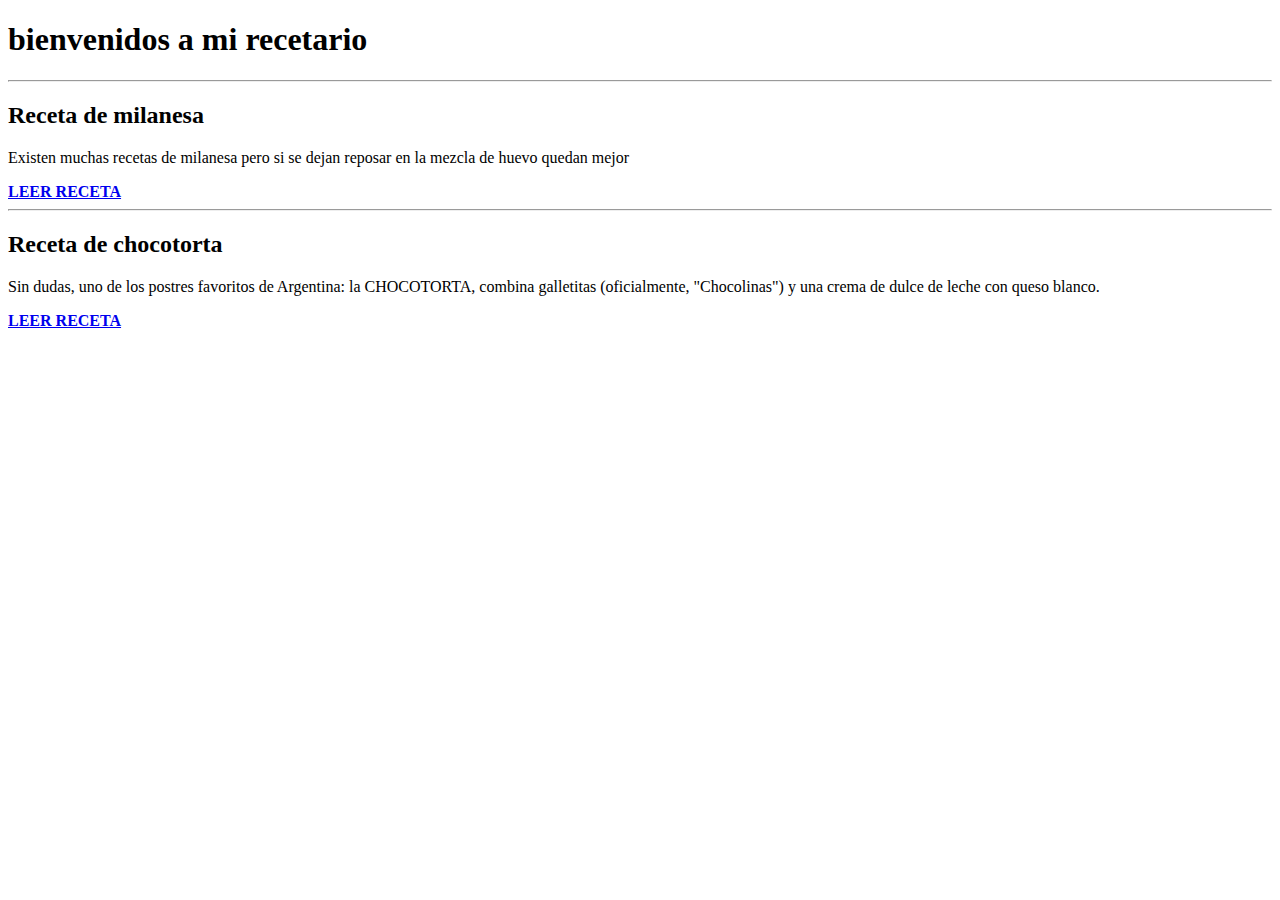
<file: tarea 1/index.html>
<!DOCTYPE html>
<html lang="en">
<head>
    <meta charset="UTF-8">
    <meta name="viewport"
    content="width=device-width,initial-scale=1.0">
 <title>recetario</title>
</head>
<body>
    <h1>bienvenidos a mi recetario</h1>
    <hr>
<h2>Receta de milanesa</h2>
<p>Existen muchas recetas de milanesa pero si se dejan reposar en la mezcla de huevo quedan mejor</p>
<a href="public/views/milanesa.html"><strong>LEER RECETA</strong></a>
<hr>
<h2>Receta de chocotorta</h2>
<p>Sin dudas, uno de los postres favoritos de Argentina: la CHOCOTORTA, combina galletitas (oficialmente, "Chocolinas") y una crema de dulce de leche con queso blanco.</p>
<a href="public/views/chocotorta.html"><strong>LEER RECETA</strong></a>

</body>
</html>
</file>
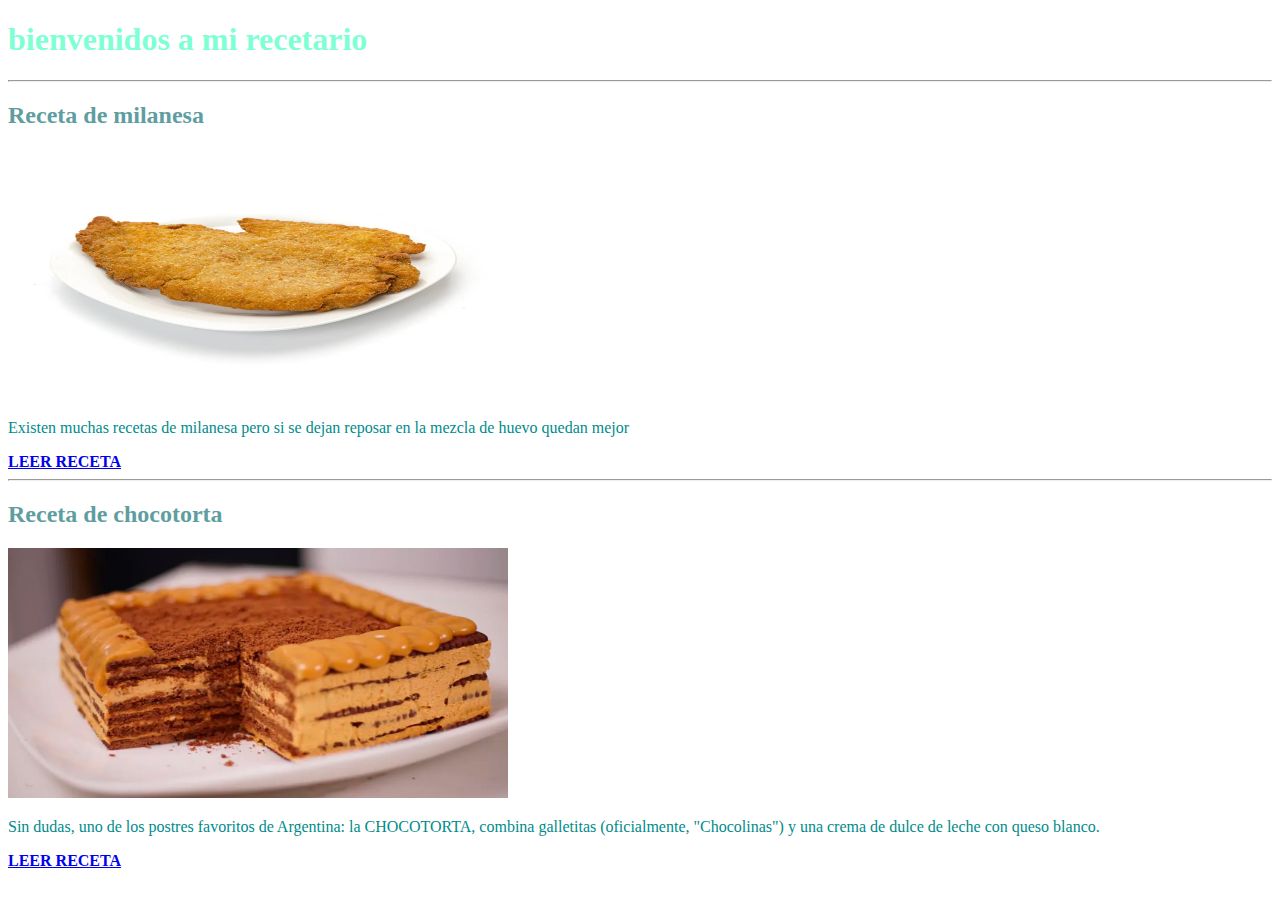
<file: tarea 2/index.html>
<!DOCTYPE html>
<html lang="en">
<head>
    <meta charset="UTF-8">
    <meta name="viewport"
    content="width=device-width,initial-scale=1.0">   
    <title>recetario</title>
    <link rel="stylesheet" href="public/css/style.css">
</head>
<body>
    <h1>bienvenidos a mi recetario</h1>
    <hr>
<h2>Receta de milanesa</h2>
<img src="public/views/img/milanesa.jpg" height="250"width="500" alt="milanesa">
<p>Existen muchas recetas de milanesa pero si se dejan reposar en la mezcla de huevo quedan mejor</p>
<a href="public/views/milanesa.html"><strong>LEER RECETA</strong></a>
<hr>
<h2>Receta de chocotorta</h2>
<img src="public/views/img/chocotorta.jpg"height="250"width="500" alt="chocotorta">
<p>Sin dudas, uno de los postres favoritos de Argentina: la CHOCOTORTA, combina galletitas (oficialmente, "Chocolinas") y una crema de dulce de leche con queso blanco.</p>
<a href="public/views/chocotorta.html"><strong>LEER RECETA</strong></a>

</body>
</html>
</file>
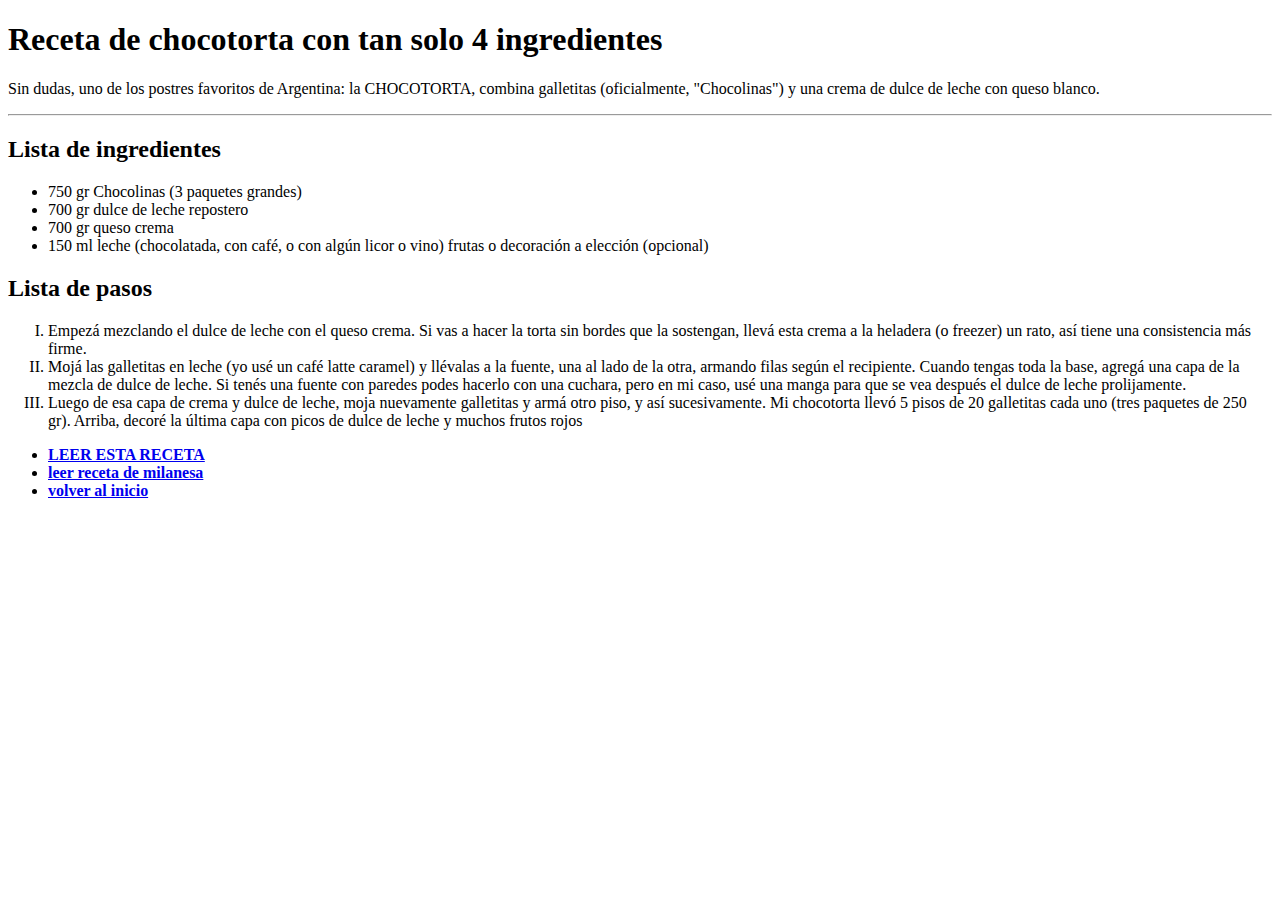
<file: tarea 1/public/views/chocotorta.html>
<!DOCTYPE html>
<html lang="en">
<head>
    <meta charset="UTF-8">
    <meta name="viewport"
    content="width=device-width,initial-scale=1.0">
    <title>Receta de chocotorta</title>
     </head>
     <body>
      <h1>Receta de chocotorta con tan solo 4 ingredientes</h1>
            <p>Sin dudas, uno de los postres favoritos de Argentina: la CHOCOTORTA, combina galletitas (oficialmente, "Chocolinas") y una crema de dulce de leche con queso blanco.
            </p>
            <hr/>
        <h2>Lista de ingredientes</h2>
      <ul>
         <li> 750 gr Chocolinas (3 paquetes grandes) </li>
         <li> 700 gr dulce de leche repostero </li>
         <li> 700 gr queso crema </li>
         <li> 150 ml leche (chocolatada, con café, o con algún licor o vino)
            frutas o decoración a elección (opcional) </li>
      </ul>
      <h2>Lista de pasos</h2>
      <ol type="I">
          <li>Empezá mezclando el dulce de leche con el queso crema. Si vas a hacer la torta sin bordes que la sostengan, llevá esta crema a la heladera (o freezer) un rato, así tiene una consistencia más firme.</li>
          <li>Mojá las galletitas en leche (yo usé un café latte caramel) y llévalas a la fuente, una al lado de la otra, armando filas según el recipiente.
            Cuando tengas toda la base, agregá una capa de la mezcla de dulce de leche. Si tenés una fuente con paredes podes hacerlo con una cuchara, pero en mi caso, usé una manga para que se vea después el dulce de leche prolijamente.</li>
          <li>Luego de esa capa de crema y dulce de leche, moja nuevamente galletitas y armá otro piso, y así sucesivamente.
            Mi chocotorta llevó 5 pisos de 20 galletitas cada uno (tres paquetes de 250 gr).
            Arriba, decoré la última capa con picos de dulce de leche y muchos frutos rojos
          </li>
         
      </ol>
      <ul>
      <li><a href="https://cookpad.com/ar/recetas/15530997-chocotorta-argentina"><strong>LEER ESTA RECETA</strong></a></li>
      <li><a href="milanesa.html"><strong>leer receta de milanesa</strong></a></li>
    <li><a href="../../index.html"><strong>volver al inicio</strong></a></li>
    </ul>
     </body>
</html>
</file>
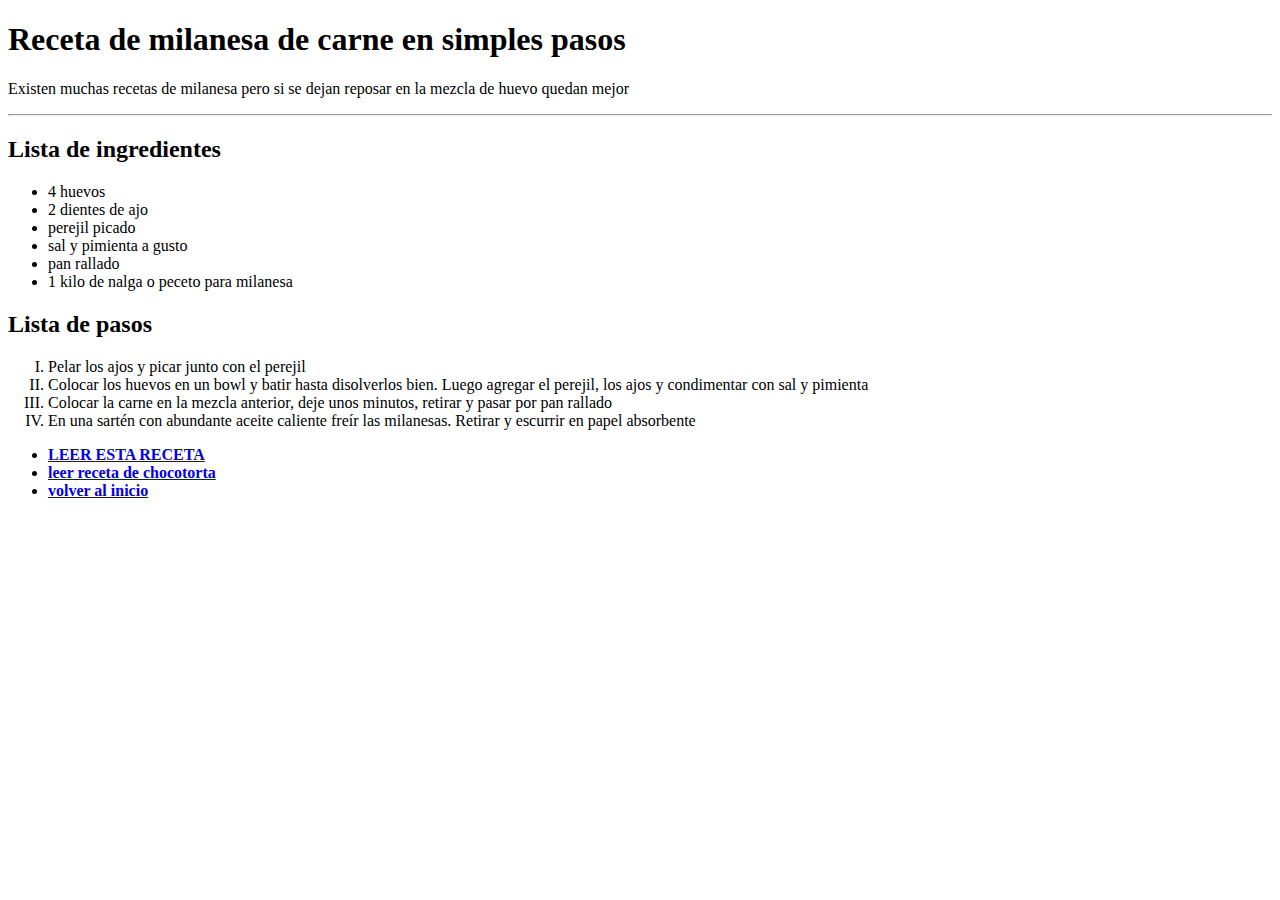
<file: tarea 1/public/views/milanesa.html>
<!DOCTYPE html>
<html lang="en">
<head>
    <meta charset="UTF-8">
    <meta name="viewport"
    content="width=device-width,initial-scale=1.0">
    <title>receta de milanesa de carne</title>
     </head>
     <body>
        <h1>Receta de milanesa de carne en simples pasos</h1>
            <p>Existen muchas recetas de milanesa pero si se dejan reposar en la mezcla de huevo quedan mejor</p>
            <hr/>
        <h2>Lista de ingredientes</h2>
      <ul>
         <li>4 huevos</li>
         <li>2 dientes de ajo</li>
         <li>perejil picado</li>
         <li>sal y pimienta a gusto</li>
         <li>pan rallado</li>
         <li>1 kilo de nalga o peceto para milanesa</li>
      </ul>
      <h2>Lista de pasos</h2>
      <ol type="I">
          <li>Pelar los ajos y picar junto con el perejil</li>
          <li>Colocar los huevos en un bowl y batir hasta disolverlos bien. Luego agregar el perejil, los ajos y condimentar con sal y pimienta</li>
          <li>Colocar la carne en la mezcla anterior, deje unos minutos, retirar y pasar por pan rallado</li>
          <li>En una sartén con abundante aceite caliente freír las milanesas. Retirar y escurrir en papel absorbente</li>
         
      </ol>
      <ul>
      <li><a href="https://www.clarin.com/recetas/platos-principales/milanesas_7_FlHEbj_QK.html"><strong>LEER ESTA RECETA</strong></a></li>
      <li><a href="chocotorta.html"><strong>leer receta de chocotorta</strong></a></li>
      <li><a href="../../index.html"><strong>volver al inicio</strong></a></li>
   </ul>
     </body>
</html>
</file>
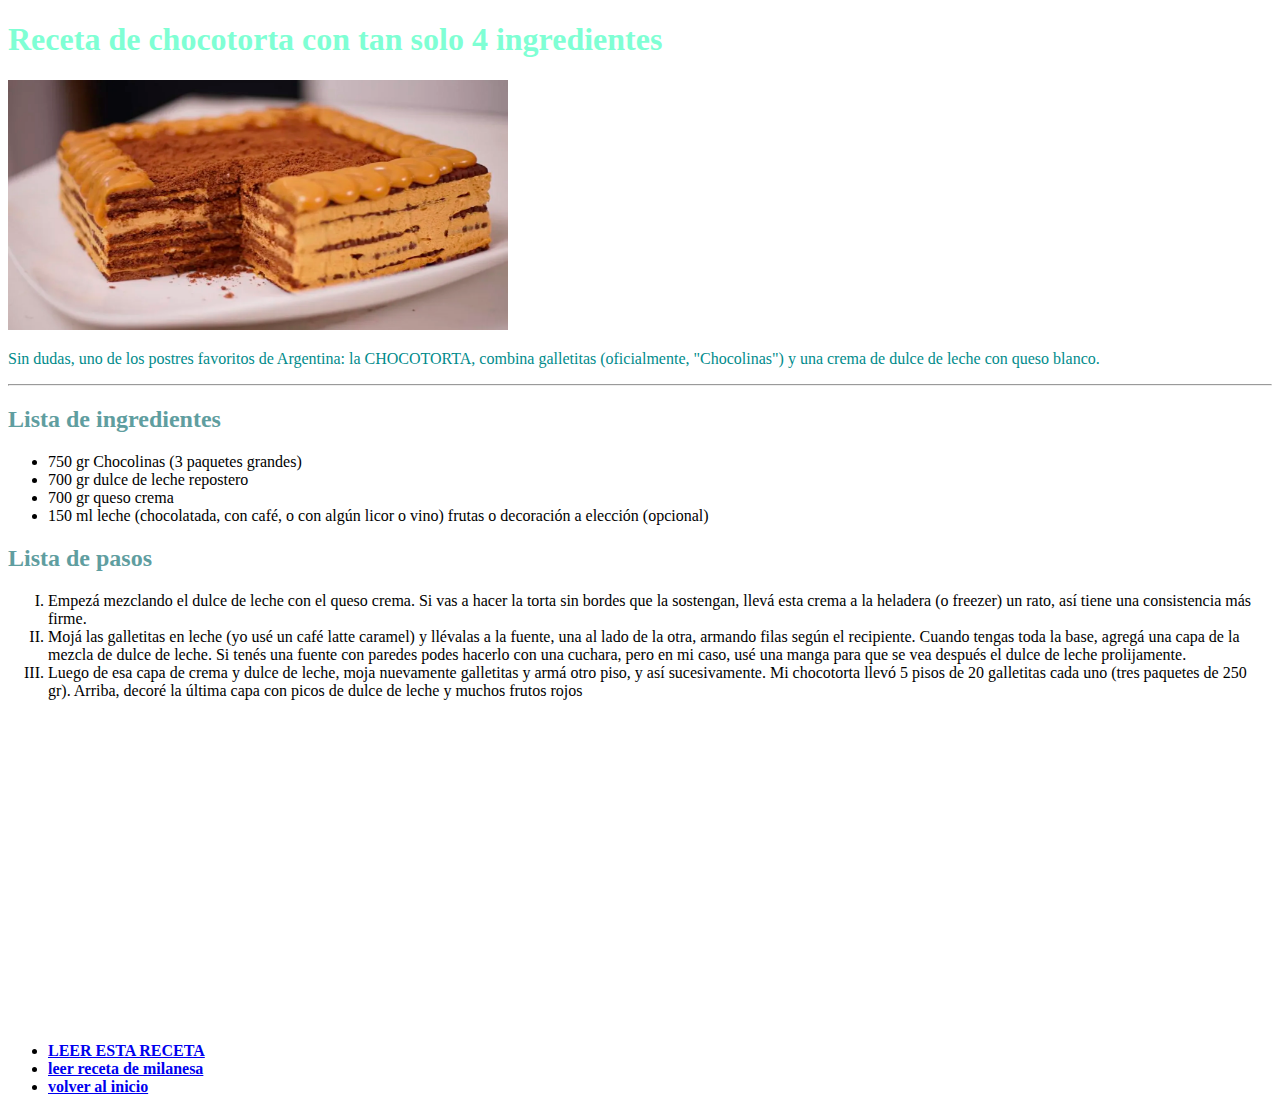
<file: tarea 2/public/views/chocotorta.html>
<!DOCTYPE html>
<html lang="en">
<head>
    <meta charset="UTF-8">
    <meta name="viewport"
    content="width=device-width,initial-scale=1.0">
    <title>Receta de chocotorta</title>
    <link rel="stylesheet" href="../css/style.css">
     </head>
     <body>
      <h1>Receta de chocotorta con tan solo 4 ingredientes</h1>
      <img src="img/chocotorta.jpg"height="250"width="500" alt="chocotorta">
            <p>Sin dudas, uno de los postres favoritos de Argentina: la CHOCOTORTA, combina galletitas (oficialmente, "Chocolinas") y una crema de dulce de leche con queso blanco.
            </p>
            
            <hr/>
        <h2>Lista de ingredientes</h2>
      <ul>
         <li> 750 gr Chocolinas (3 paquetes grandes) </li>
         <li> 700 gr dulce de leche repostero </li>
         <li> 700 gr queso crema </li>
         <li> 150 ml leche (chocolatada, con café, o con algún licor o vino)
            frutas o decoración a elección (opcional) </li>
      </ul>
      <h2>Lista de pasos</h2>
      <ol type="I">
          <li>Empezá mezclando el dulce de leche con el queso crema. Si vas a hacer la torta sin bordes que la sostengan, llevá esta crema a la heladera (o freezer) un rato, así tiene una consistencia más firme.</li>
          <li>Mojá las galletitas en leche (yo usé un café latte caramel) y llévalas a la fuente, una al lado de la otra, armando filas según el recipiente.
            Cuando tengas toda la base, agregá una capa de la mezcla de dulce de leche. Si tenés una fuente con paredes podes hacerlo con una cuchara, pero en mi caso, usé una manga para que se vea después el dulce de leche prolijamente.</li>
          <li>Luego de esa capa de crema y dulce de leche, moja nuevamente galletitas y armá otro piso, y así sucesivamente.
            Mi chocotorta llevó 5 pisos de 20 galletitas cada uno (tres paquetes de 250 gr).
            Arriba, decoré la última capa con picos de dulce de leche y muchos frutos rojos
          </li>
          <iframe width="573" height="322" src="https://www.youtube.com/embed/HH0wgkMo3GA" title="CHOCOTORTA | Postre sin horno | Quiero Cupcakes!" frameborder="0" allow="accelerometer; autoplay; clipboard-write; encrypted-media; gyroscope; picture-in-picture; web-share" referrerpolicy="strict-origin-when-cross-origin" allowfullscreen></iframe>
      </ol>
      <ul>
      <li><a href="https://cookpad.com/ar/recetas/15530997-chocotorta-argentina"><strong>LEER ESTA RECETA</strong></a></li>
      <li><a href="milanesa.html"><strong>leer receta de milanesa</strong></a></li>
    <li><a href="../../index.html"><strong>volver al inicio</strong></a></li>
    </ul>
     </body>
</html>
</file>
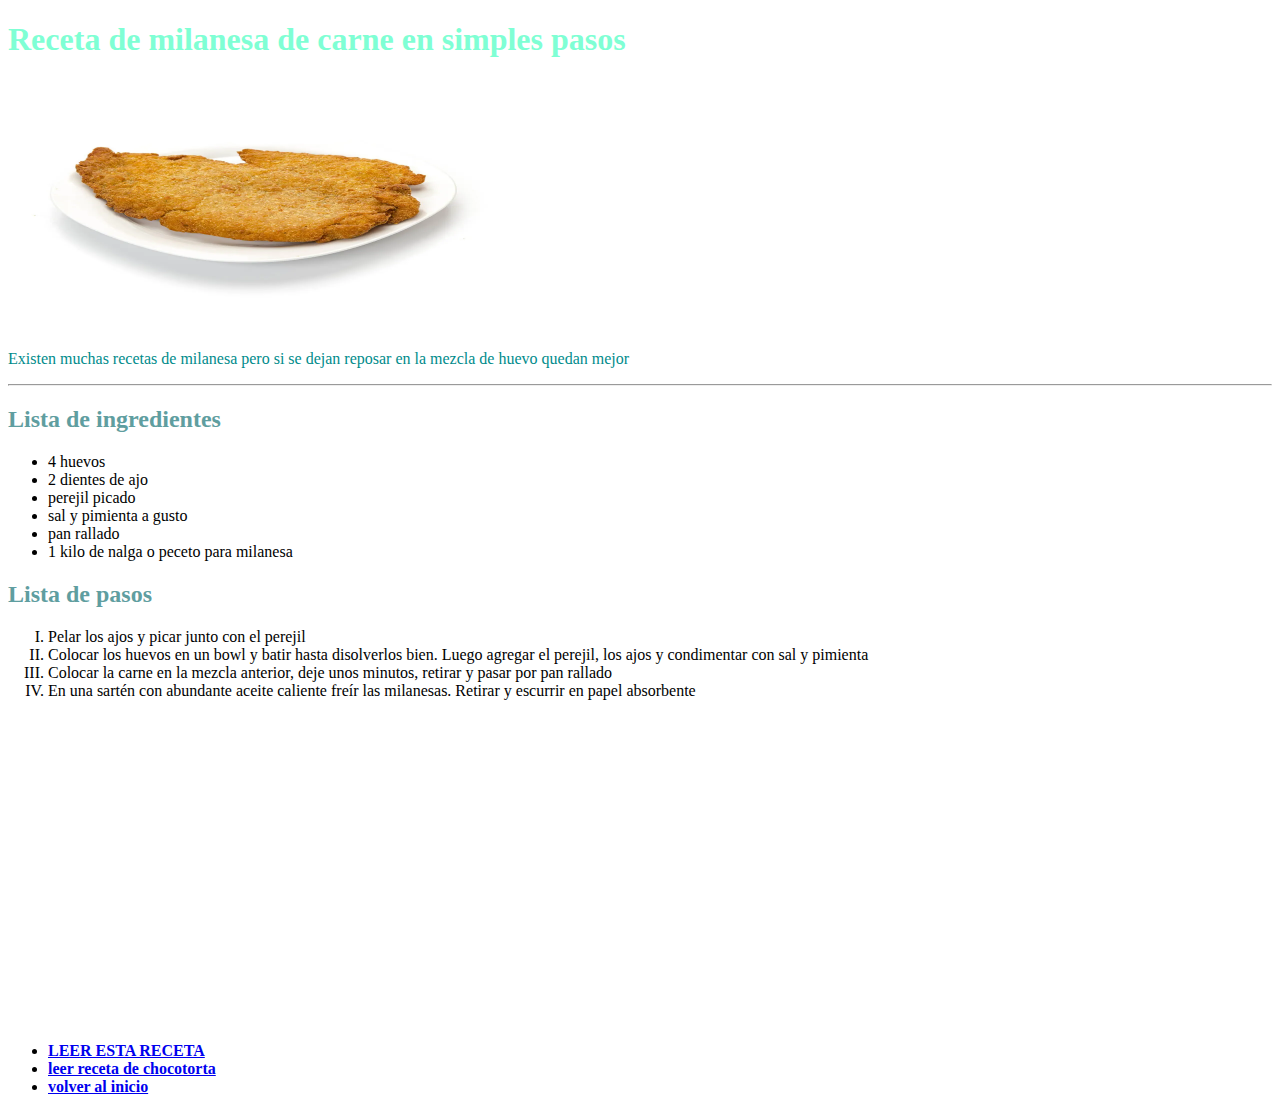
<file: tarea 2/public/views/milanesa.html>
<!DOCTYPE html>
<html lang="en">
<head>
    <meta charset="UTF-8">
    <meta name="viewport"
    content="width=device-width,initial-scale=1.0">
    <title>receta de milanesa de carne</title>
    <link rel="stylesheet" href="../css/style.css">
     </head>
     <body>
        <h1>Receta de milanesa de carne en simples pasos</h1>
        <img src="img/milanesa.jpg" height="250"width="500" alt="milanesa">
            <p>Existen muchas recetas de milanesa pero si se dejan reposar en la mezcla de huevo quedan mejor</p>
            <hr/>
        <h2>Lista de ingredientes</h2>
      <ul>
         <li>4 huevos</li>
         <li>2 dientes de ajo</li>
         <li>perejil picado</li>
         <li>sal y pimienta a gusto</li>
         <li>pan rallado</li>
         <li>1 kilo de nalga o peceto para milanesa</li>
      </ul>
      <h2>Lista de pasos</h2>
      <ol type="I">
          <li>Pelar los ajos y picar junto con el perejil</li>
          <li>Colocar los huevos en un bowl y batir hasta disolverlos bien. Luego agregar el perejil, los ajos y condimentar con sal y pimienta</li>
          <li>Colocar la carne en la mezcla anterior, deje unos minutos, retirar y pasar por pan rallado</li>
          <li>En una sartén con abundante aceite caliente freír las milanesas. Retirar y escurrir en papel absorbente</li>
          <iframe width="573" height="322" src="https://www.youtube.com/embed/hTWHvgwSrp0" title="La MILANESA PERFECTA: cómo hacer milanesas, receta y TRUCAZOS - Paulina Tirapostas E02" frameborder="0" allow="accelerometer; autoplay; clipboard-write; encrypted-media; gyroscope; picture-in-picture; web-share" referrerpolicy="strict-origin-when-cross-origin" allowfullscreen></iframe>
          
      </ol>
      <ul>
      <li><a href="https://www.clarin.com/recetas/platos-principales/milanesas_7_FlHEbj_QK.html"><strong>LEER ESTA RECETA</strong></a></li>
      <li><a href="chocotorta.html"><strong>leer receta de chocotorta</strong></a></li>
      <li><a href="../../index.html"><strong>volver al inicio</strong></a></li>
   </ul>
     </body>
</html>
</file>
<file: tarea 2/public/css/style.css>
h1{
    color: aquamarine;
}
h2{
    color: cadetblue;
}
p{
    color: darkcyan;
}
</file>
